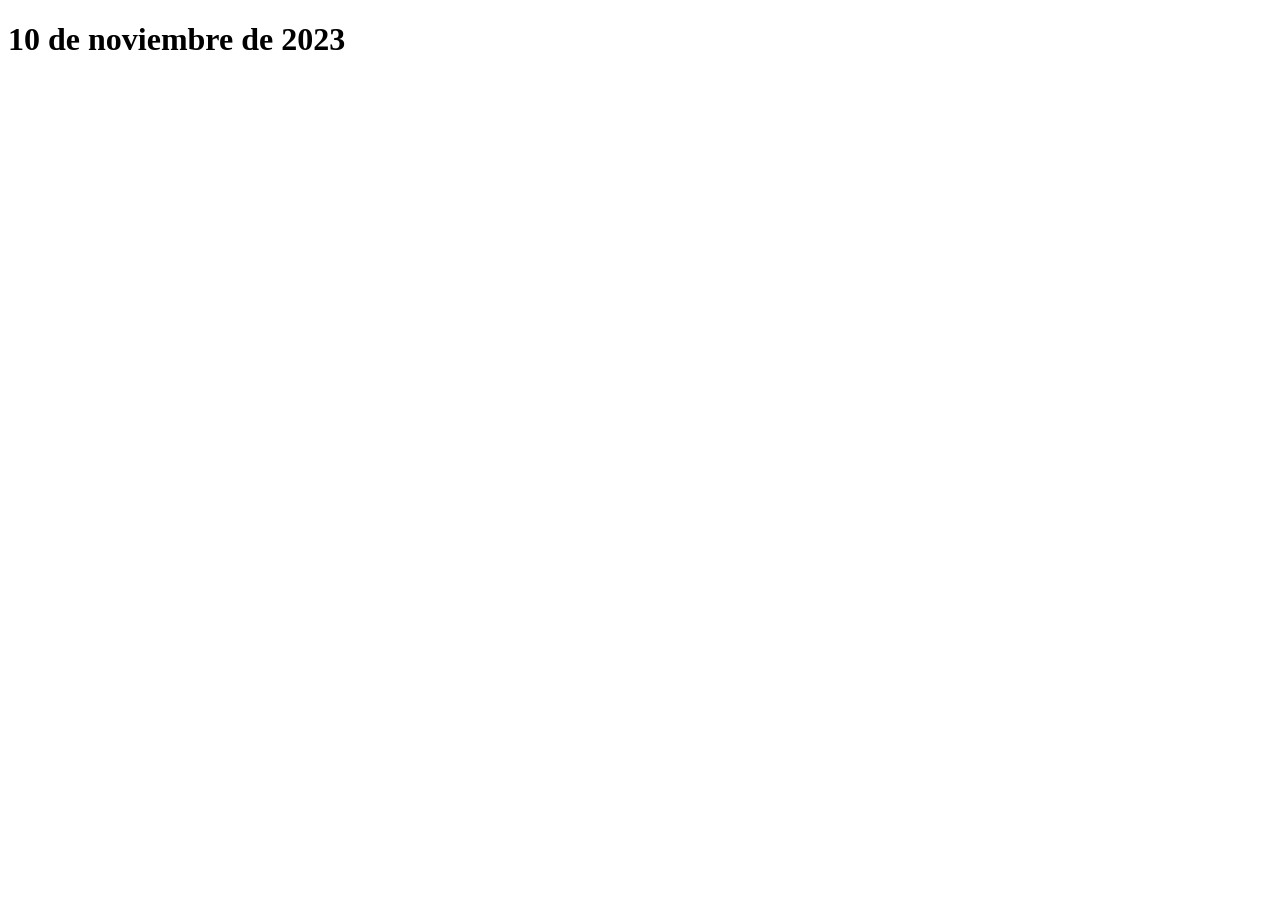
<file: 10nov2023/index.html>
<!DOCTYPE html>
<html lang="en">
  <head>
    <meta charset="UTF-8" />
    <meta name="viewport" content="width=device-width, initial-scale=1.0" />
    <title>Document</title>
  </head>
  <body>
    <h1 id="title-html">Hello</h1>
  </body>

  <script src="index.js"></script>
</html>
</file>
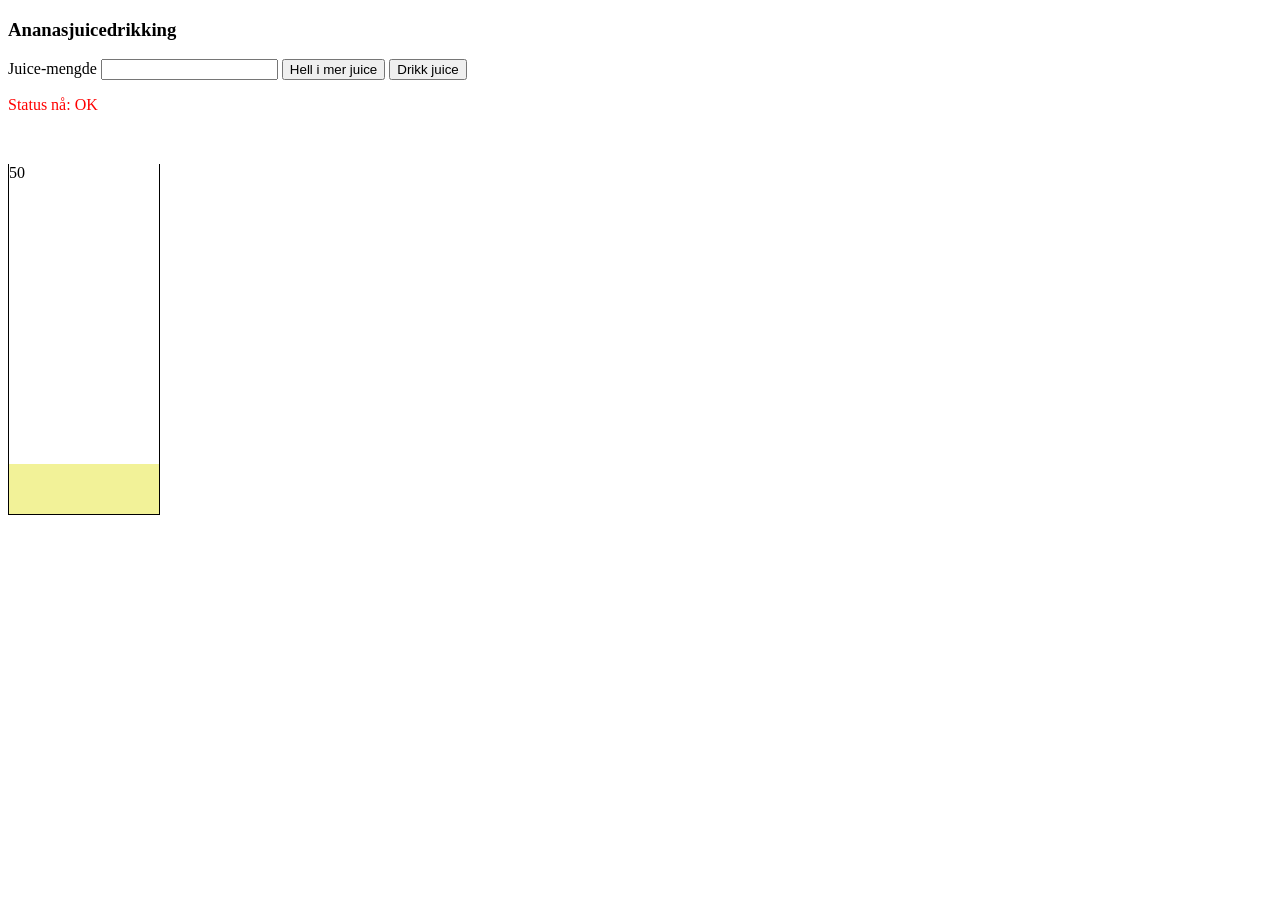
<file: 10nov2023/eksamenh2020/handout-files/oppgave1.html>
<!DOCTYPE html>
<html lang="en">
  <head>
    <meta charset="UTF-8" />
    <title>Oppgave 1. Glasset med ananasjuice (25%)</title>
    <style>
      /*
			*******
				Denne CSS-koden skal ikke endres
			*******
		*/
      #glass-div {
        width: 150px;
        height: 350px;
        border: 1px solid black;
        border-top: none;
        margin-top: 50px;
        position: relative;
      }
      #juice-div {
        height: 50px;
        width: 100%;
        background-color: rgb(230, 230, 50);
        opacity: 0.5;
        position: absolute;
        bottom: 0;
        transition: height 2s;
      }
      #status-p {
        color: red;
      }
    </style>
  </head>
  <body>
    <h3>Ananasjuicedrikking</h3>

    <label>Juice-mengde</label>
    <input id="juice-amount-txt" type="text" />

    <input id="pour-more-juice-btn" type="button" value="Hell i mer juice" />
    <input id="drink-juice-btn" type="button" value="Drikk juice" />

    <p id="status-p">Status nå: OK</p>

    <div id="glass-div">
      <span id="juice-level-span">50</span>
      <div id="juice-div"></div>
    </div>

    <script>
      /* Besvarelse her */

      /* Amount text */
      var juiceAmountText = document.getElementById('juice-amount-txt');

      /* Buttons */
      var addBtn = document.getElementById('pour-more-juice-btn');
      var drinkBtn = document.getElementById('drink-juice-btn');

      /* Status */
      var statusP = document.getElementById('status-p');

      /* Glass */
      var juiceLevelSpan = document.getElementById('juice-level-span');
      var juiceDiv = document.getElementById('juice-div');

      var currentJuiceLevel = 50;

      //funksjon for å legge til juice
      function addJuice() {
        //henter inn input fra brukeren, prøver å gjøre om til tall
        var juiceAmount = parseInt(juiceAmountText.value);

        //hvis det ikke er et gyldig tall (NotANuber) så skriver vi ut en feilmelding
        if (isNaN(juiceAmount)) {
          statusP.innerHTML = 'Status nå: Skriv inn et gyldig tall';
        } else {
          // hvis det er et gyldig tall, så legger vi til juice-nivået
          currentJuiceLevel += juiceAmount;

          statusP.innerHTML = 'Status nå: OK';

          //sjekker vi om juice-nivået er over 350, og hvis det er det, så setter vi det til 350
          if (currentJuiceLevel >= 350) {
            currentJuiceLevel = 350;
            //og sier at glasset er fullt
            statusP.innerHTML = 'Status nå: Glasset er fullt';
          }

          //oppdaterer juice-nivået
          juiceLevelSpan.innerHTML = currentJuiceLevel;
          juiceDiv.style.height = currentJuiceLevel + 'px';
        }
      }

      function drinkJuice() {
        var juiceAmount = parseInt(juiceAmountText.value);

        if (isNaN(juiceAmount)) {
          statusP.innerHTML = 'Status nå: Skriv inn et gyldig tall';
        } else {
          currentJuiceLevel -= juiceAmount;

          statusP.innerHTML = 'Status nå: OK';

          if (currentJuiceLevel <= 0) {
            currentJuiceLevel = 0;
            statusP.innerHTML = 'Status nå: Glasset er tomt';
          }

          juiceLevelSpan.innerHTML = currentJuiceLevel;
          juiceDiv.style.height = currentJuiceLevel + 'px';
        }
      }

      //funksjon for å drikke juice

      addBtn.onclick = addJuice;
      drinkBtn.onclick = drinkJuice;
    </script>
  </body>
</html>
</file>
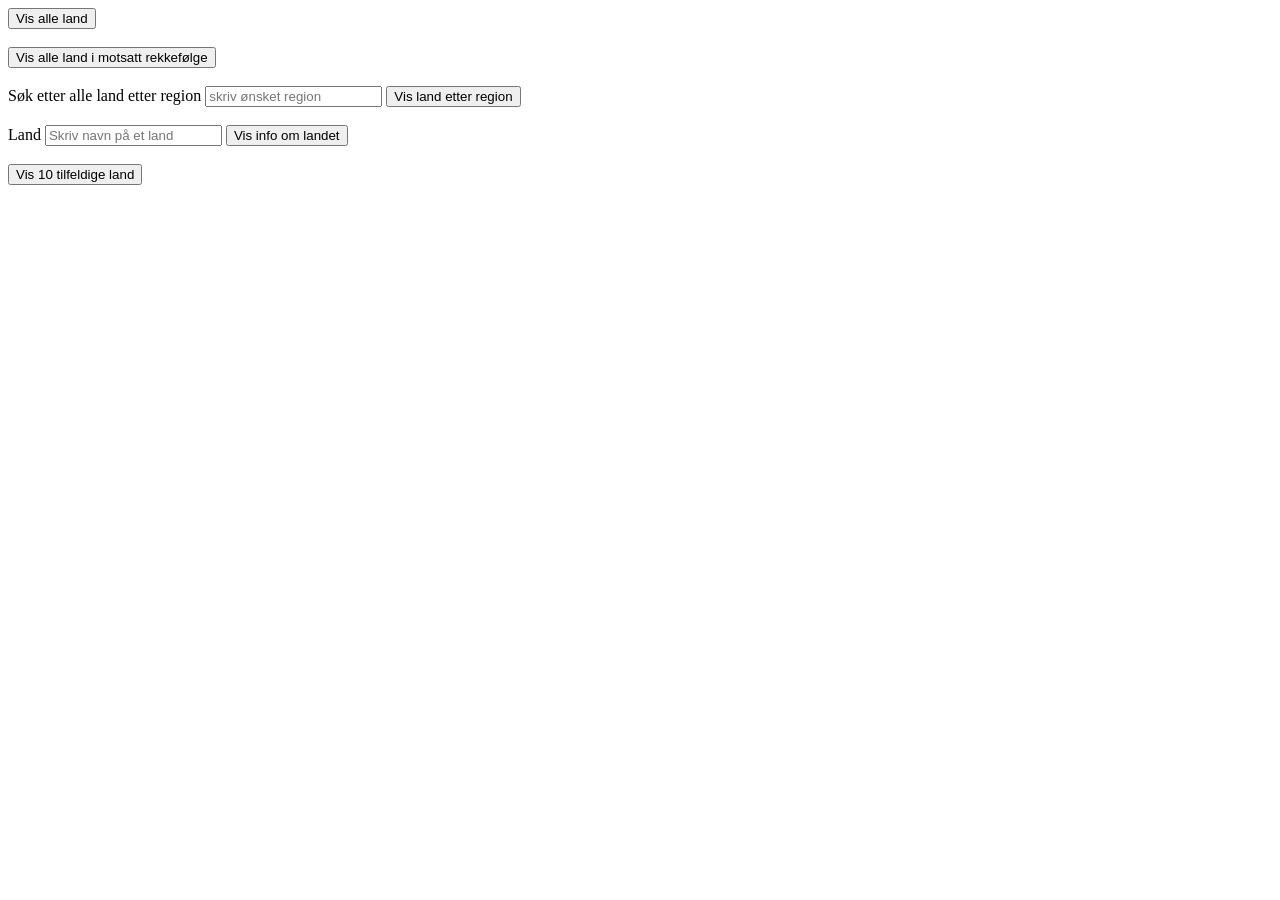
<file: 10nov2023/eksamenh2020/handout-files/oppgave2.html>
<!DOCTYPE html>
<html lang="en">
  <head>
    <meta charset="UTF-8" />
    <title>Oppgave 2. Land i verden (25%)</title>
  </head>
  <body>
    <input id="show-all-btn" type="button" value="Vis alle land" /><br /><br />
    <input
      id="show-all-reverse-btn"
      type="button"
      value="Vis alle land i motsatt rekkefølge"
    /><br /><br />

    <label>Søk etter alle land etter region</label>
    <input type="text" id="region-input" placeholder="skriv ønsket region" />
    <input
      type="button"
      id="show-region-btn"
      value="Vis land etter region"
    /><br /><br />

    <label>Land</label>
    <input type="text" id="name-input" placeholder="Skriv navn på et land" />
    <input
      type="button"
      id="show-name-btn"
      value="Vis info om landet"
    /><br /><br />

    <input type="button" id="show-random-btn" value="Vis 10 tilfeldige land" />
    <div id="output-div"></div>

    <script>
      /* Besvarelse legges til før og/eller etter arrayet */

      /*{name: "", capital:"", region:""}*/
      var countryArray = [
        { name: 'Afghanistan', capital: 'Kabul', region: 'Asia' },
        { name: 'Åland Islands', capital: 'Mariehamn', region: 'Europe' },
        { name: 'Albania', capital: 'Tirana', region: 'Europe' },
        { name: 'Algeria', capital: 'Algiers', region: 'Africa' },
        { name: 'American Samoa', capital: 'Pago Pago', region: 'Oceania' },
        { name: 'Andorra', capital: 'Andorra la Vella', region: 'Europe' },
        { name: 'Angola', capital: 'Luanda', region: 'Africa' },
        { name: 'Anguilla', capital: 'The Valley', region: 'Americas' },
        { name: 'Antarctica', capital: '', region: 'Polar' },
        {
          name: 'Antigua and Barbuda',
          capital: "Saint John's",
          region: 'Americas',
        },
        { name: 'Argentina', capital: 'Buenos Aires', region: 'Americas' },
        { name: 'Armenia', capital: 'Yerevan', region: 'Asia' },
        { name: 'Aruba', capital: 'Oranjestad', region: 'Americas' },
        { name: 'Australia', capital: 'Canberra', region: 'Oceania' },
        { name: 'Austria', capital: 'Vienna', region: 'Europe' },
        { name: 'Azerbaijan', capital: 'Baku', region: 'Asia' },
        { name: 'Bahamas', capital: 'Nassau', region: 'Americas' },
        { name: 'Bahrain', capital: 'Manama', region: 'Asia' },
        { name: 'Bangladesh', capital: 'Dhaka', region: 'Asia' },
        { name: 'Barbados', capital: 'Bridgetown', region: 'Americas' },
        { name: 'Belarus', capital: 'Minsk', region: 'Europe' },
        { name: 'Belgium', capital: 'Brussels', region: 'Europe' },
        { name: 'Belize', capital: 'Belmopan', region: 'Americas' },
        { name: 'Benin', capital: 'Porto-Novo', region: 'Africa' },
        { name: 'Bermuda', capital: 'Hamilton', region: 'Americas' },
        { name: 'Bhutan', capital: 'Thimphu', region: 'Asia' },
        {
          name: 'Bolivia (Plurinational State of)',
          capital: 'Sucre',
          region: 'Americas',
        },
        {
          name: 'Bonaire, Sint Eustatius and Saba',
          capital: 'Kralendijk',
          region: 'Americas',
        },
        {
          name: 'Bosnia and Herzegovina',
          capital: 'Sarajevo',
          region: 'Europe',
        },
        { name: 'Botswana', capital: 'Gaborone', region: 'Africa' },
        { name: 'Bouvet Island', capital: '', region: '' },
        { name: 'Brazil', capital: 'Brasília', region: 'Americas' },
        {
          name: 'British Indian Ocean Territory',
          capital: 'Diego Garcia',
          region: 'Africa',
        },
        {
          name: 'United States Minor Outlying Islands',
          capital: '',
          region: 'Americas',
        },
        {
          name: 'Virgin Islands (British)',
          capital: 'Road Town',
          region: 'Americas',
        },
        {
          name: 'Virgin Islands (U.S.)',
          capital: 'Charlotte Amalie',
          region: 'Americas',
        },
        {
          name: 'Brunei Darussalam',
          capital: 'Bandar Seri Begawan',
          region: 'Asia',
        },
        { name: 'Bulgaria', capital: 'Sofia', region: 'Europe' },
        { name: 'Burkina Faso', capital: 'Ouagadougou', region: 'Africa' },
        { name: 'Burundi', capital: 'Bujumbura', region: 'Africa' },
        { name: 'Cambodia', capital: 'Phnom Penh', region: 'Asia' },
        { name: 'Cameroon', capital: 'Yaoundé', region: 'Africa' },
        { name: 'Canada', capital: 'Ottawa', region: 'Americas' },
        { name: 'Cabo Verde', capital: 'Praia', region: 'Africa' },
        { name: 'Cayman Islands', capital: 'George Town', region: 'Americas' },
        {
          name: 'Central African Republic',
          capital: 'Bangui',
          region: 'Africa',
        },
        { name: 'Chad', capital: "N'Djamena", region: 'Africa' },
        { name: 'Chile', capital: 'Santiago', region: 'Americas' },
        { name: 'China', capital: 'Beijing', region: 'Asia' },
        {
          name: 'Christmas Island',
          capital: 'Flying Fish Cove',
          region: 'Oceania',
        },
        {
          name: 'Cocos (Keeling) Islands',
          capital: 'West Island',
          region: 'Oceania',
        },
        { name: 'Colombia', capital: 'Bogotá', region: 'Americas' },
        { name: 'Comoros', capital: 'Moroni', region: 'Africa' },
        { name: 'Congo', capital: 'Brazzaville', region: 'Africa' },
        {
          name: 'Congo (Democratic Republic of the)',
          capital: 'Kinshasa',
          region: 'Africa',
        },
        { name: 'Cook Islands', capital: 'Avarua', region: 'Oceania' },
        { name: 'Costa Rica', capital: 'San José', region: 'Americas' },
        { name: 'Croatia', capital: 'Zagreb', region: 'Europe' },
        { name: 'Cuba', capital: 'Havana', region: 'Americas' },
        { name: 'Curaçao', capital: 'Willemstad', region: 'Americas' },
        { name: 'Cyprus', capital: 'Nicosia', region: 'Europe' },
        { name: 'Czech Republic', capital: 'Prague', region: 'Europe' },
        { name: 'Denmark', capital: 'Copenhagen', region: 'Europe' },
        { name: 'Djibouti', capital: 'Djibouti', region: 'Africa' },
        { name: 'Dominica', capital: 'Roseau', region: 'Americas' },
        {
          name: 'Dominican Republic',
          capital: 'Santo Domingo',
          region: 'Americas',
        },
        { name: 'Ecuador', capital: 'Quito', region: 'Americas' },
        { name: 'Egypt', capital: 'Cairo', region: 'Africa' },
        { name: 'El Salvador', capital: 'San Salvador', region: 'Americas' },
        { name: 'Equatorial Guinea', capital: 'Malabo', region: 'Africa' },
        { name: 'Eritrea', capital: 'Asmara', region: 'Africa' },
        { name: 'Estonia', capital: 'Tallinn', region: 'Europe' },
        { name: 'Ethiopia', capital: 'Addis Ababa', region: 'Africa' },
        {
          name: 'Falkland Islands (Malvinas)',
          capital: 'Stanley',
          region: 'Americas',
        },
        { name: 'Faroe Islands', capital: 'Tórshavn', region: 'Europe' },
        { name: 'Fiji', capital: 'Suva', region: 'Oceania' },
        { name: 'Finland', capital: 'Helsinki', region: 'Europe' },
        { name: 'France', capital: 'Paris', region: 'Europe' },
        { name: 'French Guiana', capital: 'Cayenne', region: 'Americas' },
        { name: 'French Polynesia', capital: 'Papeetē', region: 'Oceania' },
        {
          name: 'French Southern Territories',
          capital: 'Port-aux-Français',
          region: 'Africa',
        },
        { name: 'Gabon', capital: 'Libreville', region: 'Africa' },
        { name: 'Gambia', capital: 'Banjul', region: 'Africa' },
        { name: 'Georgia', capital: 'Tbilisi', region: 'Asia' },
        { name: 'Germany', capital: 'Berlin', region: 'Europe' },
        { name: 'Ghana', capital: 'Accra', region: 'Africa' },
        { name: 'Gibraltar', capital: 'Gibraltar', region: 'Europe' },
        { name: 'Greece', capital: 'Athens', region: 'Europe' },
        { name: 'Greenland', capital: 'Nuuk', region: 'Americas' },
        { name: 'Grenada', capital: "St. George's", region: 'Americas' },
        { name: 'Guadeloupe', capital: 'Basse-Terre', region: 'Americas' },
        { name: 'Guam', capital: 'Hagåtña', region: 'Oceania' },
        { name: 'Guatemala', capital: 'Guatemala City', region: 'Americas' },
        { name: 'Guernsey', capital: 'St. Peter Port', region: 'Europe' },
        { name: 'Guinea', capital: 'Conakry', region: 'Africa' },
        { name: 'Guinea-Bissau', capital: 'Bissau', region: 'Africa' },
        { name: 'Guyana', capital: 'Georgetown', region: 'Americas' },
        { name: 'Haiti', capital: 'Port-au-Prince', region: 'Americas' },
        { name: 'Heard Island and McDonald Islands', capital: '', region: '' },
        { name: 'Holy See', capital: 'Rome', region: 'Europe' },
        { name: 'Honduras', capital: 'Tegucigalpa', region: 'Americas' },
        { name: 'Hong Kong', capital: 'City of Victoria', region: 'Asia' },
        { name: 'Hungary', capital: 'Budapest', region: 'Europe' },
        { name: 'Iceland', capital: 'Reykjavík', region: 'Europe' },
        { name: 'India', capital: 'New Delhi', region: 'Asia' },
        { name: 'Indonesia', capital: 'Jakarta', region: 'Asia' },
        { name: "Côte d'Ivoire", capital: 'Yamoussoukro', region: 'Africa' },
        {
          name: 'Iran (Islamic Republic of)',
          capital: 'Tehran',
          region: 'Asia',
        },
        { name: 'Iraq', capital: 'Baghdad', region: 'Asia' },
        { name: 'Ireland', capital: 'Dublin', region: 'Europe' },
        { name: 'Isle of Man', capital: 'Douglas', region: 'Europe' },
        { name: 'Israel', capital: 'Jerusalem', region: 'Asia' },
        { name: 'Italy', capital: 'Rome', region: 'Europe' },
        { name: 'Jamaica', capital: 'Kingston', region: 'Americas' },
        { name: 'Japan', capital: 'Tokyo', region: 'Asia' },
        { name: 'Jersey', capital: 'Saint Helier', region: 'Europe' },
        { name: 'Jordan', capital: 'Amman', region: 'Asia' },
        { name: 'Kazakhstan', capital: 'Astana', region: 'Asia' },
        { name: 'Kenya', capital: 'Nairobi', region: 'Africa' },
        { name: 'Kiribati', capital: 'South Tarawa', region: 'Oceania' },
        { name: 'Kuwait', capital: 'Kuwait City', region: 'Asia' },
        { name: 'Kyrgyzstan', capital: 'Bishkek', region: 'Asia' },
        {
          name: "Lao People's Democratic Republic",
          capital: 'Vientiane',
          region: 'Asia',
        },
        { name: 'Latvia', capital: 'Riga', region: 'Europe' },
        { name: 'Lebanon', capital: 'Beirut', region: 'Asia' },
        { name: 'Lesotho', capital: 'Maseru', region: 'Africa' },
        { name: 'Liberia', capital: 'Monrovia', region: 'Africa' },
        { name: 'Libya', capital: 'Tripoli', region: 'Africa' },
        { name: 'Liechtenstein', capital: 'Vaduz', region: 'Europe' },
        { name: 'Lithuania', capital: 'Vilnius', region: 'Europe' },
        { name: 'Luxembourg', capital: 'Luxembourg', region: 'Europe' },
        { name: 'Macao', capital: '', region: 'Asia' },
        {
          name: 'Macedonia (the former Yugoslav Republic of)',
          capital: 'Skopje',
          region: 'Europe',
        },
        { name: 'Madagascar', capital: 'Antananarivo', region: 'Africa' },
        { name: 'Malawi', capital: 'Lilongwe', region: 'Africa' },
        { name: 'Malaysia', capital: 'Kuala Lumpur', region: 'Asia' },
        { name: 'Maldives', capital: 'Malé', region: 'Asia' },
        { name: 'Mali', capital: 'Bamako', region: 'Africa' },
        { name: 'Malta', capital: 'Valletta', region: 'Europe' },
        { name: 'Marshall Islands', capital: 'Majuro', region: 'Oceania' },
        { name: 'Martinique', capital: 'Fort-de-France', region: 'Americas' },
        { name: 'Mauritania', capital: 'Nouakchott', region: 'Africa' },
        { name: 'Mauritius', capital: 'Port Louis', region: 'Africa' },
        { name: 'Mayotte', capital: 'Mamoudzou', region: 'Africa' },
        { name: 'Mexico', capital: 'Mexico City', region: 'Americas' },
        {
          name: 'Micronesia (Federated States of)',
          capital: 'Palikir',
          region: 'Oceania',
        },
        {
          name: 'Moldova (Republic of)',
          capital: 'Chișinău',
          region: 'Europe',
        },
        { name: 'Monaco', capital: 'Monaco', region: 'Europe' },
        { name: 'Mongolia', capital: 'Ulan Bator', region: 'Asia' },
        { name: 'Montenegro', capital: 'Podgorica', region: 'Europe' },
        { name: 'Montserrat', capital: 'Plymouth', region: 'Americas' },
        { name: 'Morocco', capital: 'Rabat', region: 'Africa' },
        { name: 'Mozambique', capital: 'Maputo', region: 'Africa' },
        { name: 'Myanmar', capital: 'Naypyidaw', region: 'Asia' },
        { name: 'Namibia', capital: 'Windhoek', region: 'Africa' },
        { name: 'Nauru', capital: 'Yaren', region: 'Oceania' },
        { name: 'Nepal', capital: 'Kathmandu', region: 'Asia' },
        { name: 'Netherlands', capital: 'Amsterdam', region: 'Europe' },
        { name: 'New Caledonia', capital: 'Nouméa', region: 'Oceania' },
        { name: 'New Zealand', capital: 'Wellington', region: 'Oceania' },
        { name: 'Nicaragua', capital: 'Managua', region: 'Americas' },
        { name: 'Niger', capital: 'Niamey', region: 'Africa' },
        { name: 'Nigeria', capital: 'Abuja', region: 'Africa' },
        { name: 'Niue', capital: 'Alofi', region: 'Oceania' },
        { name: 'Norfolk Island', capital: 'Kingston', region: 'Oceania' },
        {
          name: "Korea (Democratic People's Republic of)",
          capital: 'Pyongyang',
          region: 'Asia',
        },
        {
          name: 'Northern Mariana Islands',
          capital: 'Saipan',
          region: 'Oceania',
        },
        { name: 'Norway', capital: 'Oslo', region: 'Europe' },
        { name: 'Oman', capital: 'Muscat', region: 'Asia' },
        { name: 'Pakistan', capital: 'Islamabad', region: 'Asia' },
        { name: 'Palau', capital: 'Ngerulmud', region: 'Oceania' },
        { name: 'Palestine, State of', capital: 'Ramallah', region: 'Asia' },
        { name: 'Panama', capital: 'Panama City', region: 'Americas' },
        {
          name: 'Papua New Guinea',
          capital: 'Port Moresby',
          region: 'Oceania',
        },
        { name: 'Paraguay', capital: 'Asunción', region: 'Americas' },
        { name: 'Peru', capital: 'Lima', region: 'Americas' },
        { name: 'Philippines', capital: 'Manila', region: 'Asia' },
        { name: 'Pitcairn', capital: 'Adamstown', region: 'Oceania' },
        { name: 'Poland', capital: 'Warsaw', region: 'Europe' },
        { name: 'Portugal', capital: 'Lisbon', region: 'Europe' },
        { name: 'Puerto Rico', capital: 'San Juan', region: 'Americas' },
        { name: 'Qatar', capital: 'Doha', region: 'Asia' },
        { name: 'Republic of Kosovo', capital: 'Pristina', region: 'Europe' },
        { name: 'Réunion', capital: 'Saint-Denis', region: 'Africa' },
        { name: 'Romania', capital: 'Bucharest', region: 'Europe' },
        { name: 'Russian Federation', capital: 'Moscow', region: 'Europe' },
        { name: 'Rwanda', capital: 'Kigali', region: 'Africa' },
        { name: 'Saint Barthélemy', capital: 'Gustavia', region: 'Americas' },
        {
          name: 'Saint Helena, Ascension and Tristan da Cunha',
          capital: 'Jamestown',
          region: 'Africa',
        },
        {
          name: 'Saint Kitts and Nevis',
          capital: 'Basseterre',
          region: 'Americas',
        },
        { name: 'Saint Lucia', capital: 'Castries', region: 'Americas' },
        {
          name: 'Saint Martin (French part)',
          capital: 'Marigot',
          region: 'Americas',
        },
        {
          name: 'Saint Pierre and Miquelon',
          capital: 'Saint-Pierre',
          region: 'Americas',
        },
        {
          name: 'Saint Vincent and the Grenadines',
          capital: 'Kingstown',
          region: 'Americas',
        },
        { name: 'Samoa', capital: 'Apia', region: 'Oceania' },
        { name: 'San Marino', capital: 'City of San Marino', region: 'Europe' },
        {
          name: 'Sao Tome and Principe',
          capital: 'São Tomé',
          region: 'Africa',
        },
        { name: 'Saudi Arabia', capital: 'Riyadh', region: 'Asia' },
        { name: 'Senegal', capital: 'Dakar', region: 'Africa' },
        { name: 'Serbia', capital: 'Belgrade', region: 'Europe' },
        { name: 'Seychelles', capital: 'Victoria', region: 'Africa' },
        { name: 'Sierra Leone', capital: 'Freetown', region: 'Africa' },
        { name: 'Singapore', capital: 'Singapore', region: 'Asia' },
        {
          name: 'Sint Maarten (Dutch part)',
          capital: 'Philipsburg',
          region: 'Americas',
        },
        { name: 'Slovakia', capital: 'Bratislava', region: 'Europe' },
        { name: 'Slovenia', capital: 'Ljubljana', region: 'Europe' },
        { name: 'Solomon Islands', capital: 'Honiara', region: 'Oceania' },
        { name: 'Somalia', capital: 'Mogadishu', region: 'Africa' },
        { name: 'South Africa', capital: 'Pretoria', region: 'Africa' },
        {
          name: 'South Georgia and the South Sandwich Islands',
          capital: 'King Edward Point',
          region: 'Americas',
        },
        { name: 'Korea (Republic of)', capital: 'Seoul', region: 'Asia' },
        { name: 'South Sudan', capital: 'Juba', region: 'Africa' },
        { name: 'Spain', capital: 'Madrid', region: 'Europe' },
        { name: 'Sri Lanka', capital: 'Colombo', region: 'Asia' },
        { name: 'Sudan', capital: 'Khartoum', region: 'Africa' },
        { name: 'Suriname', capital: 'Paramaribo', region: 'Americas' },
        {
          name: 'Svalbard and Jan Mayen',
          capital: 'Longyearbyen',
          region: 'Europe',
        },
        { name: 'Swaziland', capital: 'Lobamba', region: 'Africa' },
        { name: 'Sweden', capital: 'Stockholm', region: 'Europe' },
        { name: 'Switzerland', capital: 'Bern', region: 'Europe' },
        { name: 'Syrian Arab Republic', capital: 'Damascus', region: 'Asia' },
        { name: 'Taiwan', capital: 'Taipei', region: 'Asia' },
        { name: 'Tajikistan', capital: 'Dushanbe', region: 'Asia' },
        {
          name: 'Tanzania, United Republic of',
          capital: 'Dodoma',
          region: 'Africa',
        },
        { name: 'Thailand', capital: 'Bangkok', region: 'Asia' },
        { name: 'Timor-Leste', capital: 'Dili', region: 'Asia' },
        { name: 'Togo', capital: 'Lomé', region: 'Africa' },
        { name: 'Tokelau', capital: 'Fakaofo', region: 'Oceania' },
        { name: 'Tonga', capital: "Nuku'alofa", region: 'Oceania' },
        {
          name: 'Trinidad and Tobago',
          capital: 'Port of Spain',
          region: 'Americas',
        },
        { name: 'Tunisia', capital: 'Tunis', region: 'Africa' },
        { name: 'Turkey', capital: 'Ankara', region: 'Asia' },
        { name: 'Turkmenistan', capital: 'Ashgabat', region: 'Asia' },
        {
          name: 'Turks and Caicos Islands',
          capital: 'Cockburn Town',
          region: 'Americas',
        },
        { name: 'Tuvalu', capital: 'Funafuti', region: 'Oceania' },
        { name: 'Uganda', capital: 'Kampala', region: 'Africa' },
        { name: 'Ukraine', capital: 'Kiev', region: 'Europe' },
        { name: 'United Arab Emirates', capital: 'Abu Dhabi', region: 'Asia' },
        {
          name: 'United Kingdom of Great Britain and Northern Ireland',
          capital: 'London',
          region: 'Europe',
        },
        {
          name: 'United States of America',
          capital: 'Washington, D.C.',
          region: 'Americas',
        },
        { name: 'Uruguay', capital: 'Montevideo', region: 'Americas' },
        { name: 'Uzbekistan', capital: 'Tashkent', region: 'Asia' },
        { name: 'Vanuatu', capital: 'Port Vila', region: 'Oceania' },
        {
          name: 'Venezuela (Bolivarian Republic of)',
          capital: 'Caracas',
          region: 'Americas',
        },
        { name: 'Viet Nam', capital: 'Hanoi', region: 'Asia' },
        { name: 'Wallis and Futuna', capital: 'Mata-Utu', region: 'Oceania' },
        { name: 'Western Sahara', capital: 'El Aaiún', region: 'Africa' },
        { name: 'Yemen', capital: "Sana'a", region: 'Asia' },
        { name: 'Zambia', capital: 'Lusaka', region: 'Africa' },
        { name: 'Zimbabwe', capital: 'Harare', region: 'Africa' },
      ];

      /*HTML ELEMENTS*/

      var showAllBtn = document.getElementById('show-all-btn');
      var showAllReverseBtn = document.getElementById('show-all-reverse-btn');

      var showRegionBtn = document.getElementById('show-region-btn');
      var regionInput = document.getElementById('region-input');

      var showByNameBtn = document.getElementById('show-name-btn');
      var nameInput = document.getElementById('name-input');

      var showRandomBtn = document.getElementById('show-random-btn');

      var output = document.getElementById('output-div');

      function showAll() {
        output.innerHTML = '';

        // var i = 0; <- startpunkt
        // i < countryArray.lenth; <- hva som skal til for at den kjører
        // i++; <- hva som skjer etter den har kjørt

        for (var i = 0; i < countryArray.length; i++) {
          //element = { name: 'Afghanistan', capital: 'Kabul', region: 'Asia' }
          var element = countryArray[i];

          //lager en string (av et HTML-element) som inneholder navnet på landet
          var ouputString = '<p>' + element.name + '</p>';

          //legger til stringen i output-diven
          output.innerHTML += ouputString;
        }
      }

      // i = 0. 0 < 4 -> KJØRER LØKKA, plusser på 1 til i -> i == 1
      // i = 1. 1 < 4 -> KJØRER LØKKA, plusser på 1 til 1 -> i == 2
      // i = 2. 2 < 4 -> KJØRER LØKKA, plusser på 1 til 2 -> i == 3
      // i = 3. 3 < 4 -> KJØRER LØKKA, plusser på 1 til 3 -> i == 4
      // i = 4. 4 < 4 -> KJØRER IKKE LØKKA, avslutter løkka

      function showAllReverse() {
        output.innerHTML = '';

        for (var i = countryArray.length - 1; i >= 0; i--) {
          var element = countryArray[i];

          output.innerHTML += '<p>' + element.name + '</p>';
        }
      }

      // i = 3. 3 >= 0 -> KJØRER LØKKA, minusser på 1 til i -> i == 2
      // i = 2. 2 >= 0 -> KJØRER LØKKA, minusser på 1 til i -> i == 1
      // i = 1. 1 >= 0 -> KJØRER LØKKA, minusser på 1 til i -> i == 0
      // i = 0. 0 >= 0 -> KJØRER LØKKA, minusser på 1 til i -> i == -1
      // i = -1. -1 >= 0 -> KJØRER IKKE LØKKA, avslutter løkka

      function showByRegion() {
        output.innerHTML = '';

        var region = regionInput.value;

        for (var i = 0; i < countryArray.length; i++) {
          var element = countryArray[i];

          //gjør om til lowercase for å la brukeren skrive inn med store eller små bokstaver. Sjekker om regionen brukeren skrev er lik regionen til elementet
          if (element.region.toLowerCase() == region.toLowerCase()) {
            output.innerHTML += '<p>' + element.name + '</p>';
          }
        }
      }

      function showByName() {
        output.innerHTML = '';

        var name = nameInput.value;

        for (var i = 0; i < countryArray.length; i++) {
          var element = countryArray[i];

          if (element.name.toLowerCase() == name.toLowerCase()) {
            var outputTxt = `<p>${element.name}</p><p>${element.capital}</p><p>${element.region}</p>`;

            /* ALTERNATIV 
			var outputTxt = '<p>' + element.name + '</p>' + 
			'<p>' + element.capital + '</p>' +
			'<p>' + element.region + '</p>';
			*/

            /* ALTERNATIV
			var outputTxt = 'p' + element.name + '</p>' +
			outputTxt += '<p>' + element.capital + '</p>';
			outputTxt += '<p>' + element.region + '</p>';
			*/

            output.innerHTML = outputTxt;
          }
        }
      }

      function showRandomCountries() {
        var randomAmount = 10;

        output.innerHTML = '';

        //kjører en for-løkke 10 ganger for å få 10 tilfeldige land
        for (var i = 0; i < randomAmount; i++) {
          // Math.random er en verdi mellom 0 og 1. Ganger den med størrelsen på arrayet for å få en verdi mellom 0 og størrelsen på arrayet. Math.floor runder ned til nærmeste heltall.
          var randomNum = Math.floor(Math.random() * countryArray.length);

          //henter ut element fra arrayet på posisjonen til det tilfeldige tallet.
          var element = countryArray[randomNum];

          output.innerHTML += '<p>' + element.name + '</p>';
        }
      }

      showAllBtn.onclick = showAll;
      showAllReverseBtn.onclick = showAllReverse;

      showRegionBtn.onclick = showByRegion;

      showByNameBtn.onclick = showByName;

      showRandomBtn.onclick = showRandomCountries;
    </script>
  </body>
</html>
</file>
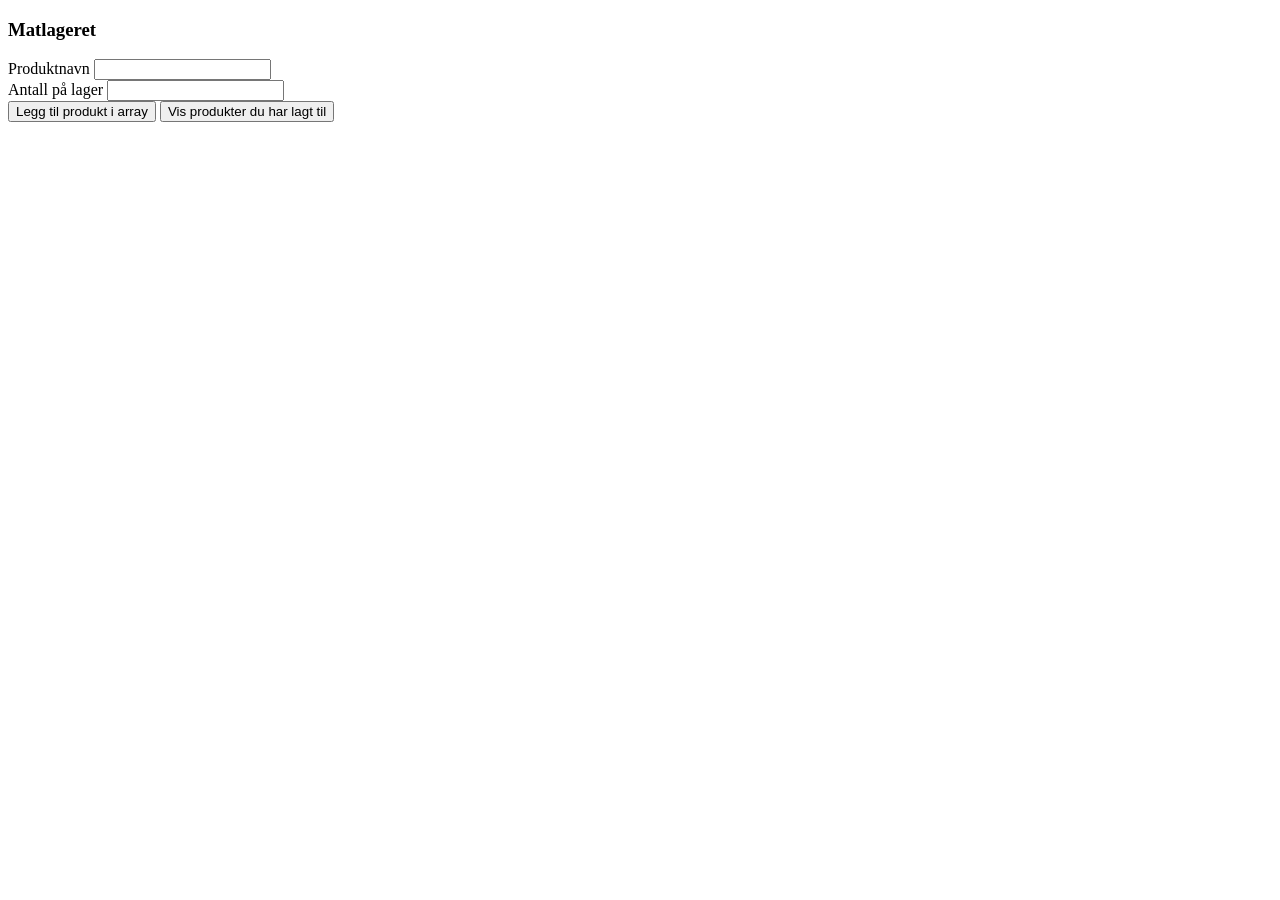
<file: 10nov2023/eksamenh2020/handout-files/oppgave3.html>
<!DOCTYPE html>
<html lang="en">
  <head>
    <meta charset="UTF-8" />
    <title>Oppgave 3. Matlageret (25%)</title>
  </head>
  <body>
    <h3>Matlageret</h3>
    <label>Produktnavn</label>
    <input type="text" id="product-name" /><br />
    <label>Antall på lager</label>
    <input type="text" id="pruduct-amount" /><br />
    <input
      type="button"
      id="add-product-btn"
      value="Legg til produkt i array"
    />
    <input
      type="button"
      id="show-products-btn"
      value="Vis produkter du har lagt til"
    />
    <div id="output"></div>

    <script>
      /* Besvarelse legges til før og/eller etter funksjonen */

      var productNameInput = document.getElementById('product-name');
      var productAmountInput = document.getElementById('pruduct-amount');

      var addProductBtn = document.getElementById('add-product-btn');
      var showProductsBtn = document.getElementById('show-products-btn');

      var output = document.getElementById('output');

      // tar inn to produkter, sjekker om det første produktet skal komme før det andre produktet i sorteringen. Returnerer 1 hvis det skal komme først, -1 hvis det skal komme sist, og 0 hvis det ikke spiller noen rolle.
      function sortByAmount(a, b) {
        if (a.amount < b.amount) {
          // hvis a skal komme først, så returnerer vi 1, hvis b skal komme først, så returnerer vi -1
          return 1;
        }
        if (a.amount > b.amount) {
          // hvis a skal komme sist, så returnerer vi -1, hvis b skal komme sist, så returnerer vi 1
          return -1;
        }
        // hvis det ikke spiller noen rolle hvilken rekkefølge de kommer i, så returnerer vi 0
        return 0;
      }

      // Dummy-data
      var product1 = { productName: 'melk', amount: 10 };
      var product2 = { productName: 'brød', amount: 5 };
      var product3 = { productName: 'ost', amount: 2 };
      var product4 = { productName: 'yoghurt', amount: 3 };
      var product5 = { productName: 'egg', amount: 12 };
      var products = [product1, product2, product3, product4, product5];

      //legger til nytt produkt, eller oppdaterer produkt hvis det allerede eksisterer.
      function addProduct() {
        var productName = productNameInput.value;
        var productAmount = parseInt(productAmountInput.value);

        //hvis produktet allerede er i arrayet og antallet er et tall
        if (productExists(productName)) {
          if (!isNaN(productAmount)) {
            for (var i = 0; i < products.length; i++) {
              if (
                //finner produktet i arrayet som har samme navn som det vi har skrevet inn
                products[i].productName.toLowerCase() ==
                productName.toLowerCase()
              ) {
                //oppdaterer antallet på produktet
                products[i].amount += productAmount;
              }
            }
          }
        } else {
          // hvis det ikke er gyldig input, så setter vi antallet til 0
          if (isNaN(productAmount)) {
            productAmount = 0;
          }

          // lager nytt produkt og legger det til i arrayet
          var product = { productName: productName, amount: productAmount };
          products.push(product);
        }

        // oppdaterer output med de nye endringene
        showAllProducts();
      }

      //tar inn et produkt-navn og sjekker om det allerede finnes i arrayet. Returnerer true hvis det finnes, false hvis ikke.
      function productExists(name) {
        for (var i = 0; i < products.length; i++) {
          if (products[i].productName == name) {
            return true;
          }
        }
        return false;
      }

      //skriver ut alle produktene i arrayet
      function showAllProducts() {
        output.innerHTML = '';

        //sorterer produktene etter antall
        products.sort(sortByAmount);

        for (var i = 0; i < products.length; i++) {
          output.innerHTML +=
            products[i].productName + ' ' + products[i].amount + '<br>';
        }
      }

      addProductBtn.onclick = addProduct;
      showProductsBtn.onclick = showAllProducts;
    </script>
  </body>
</html>
</file>
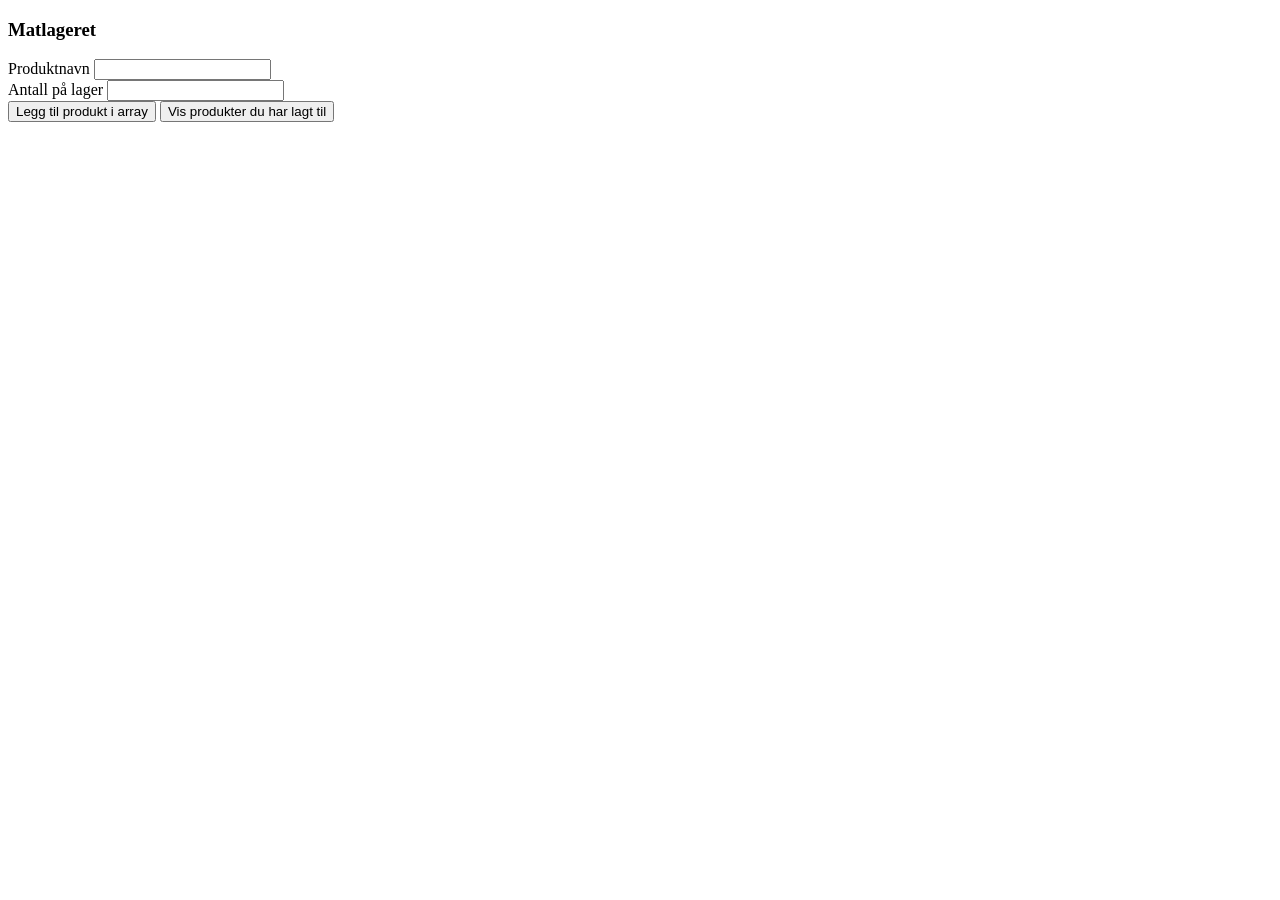
<file: 10nov2023/eksamenv2020/handout-files/oppgave3.html>
<!DOCTYPE html>
<html lang="en">
<head>
	<meta charset="UTF-8">
	<title>Oppgave 3. Matlageret (25%)</title>
</head>
<body>

	<h3>Matlageret</h3>
	<label>Produktnavn</label>
	<input type="text"><br>
	<label>Antall på lager</label>
	<input type="text"><br>
	<input type="button" value="Legg til produkt i array">
	<input type="button" value="Vis produkter du har lagt til">
	
	<script>	
		
		/* Besvarelse legges til før og/eller etter funksjonen */
		
		function sortByAmount(a, b) {
		  if (a.amount < b.amount) {
			return 1;
		  }
		  if (a.amount > b.amount) {
			return -1;
		  }
		  return 0;
		}		

	</script>
</body>
</html>
</file>
